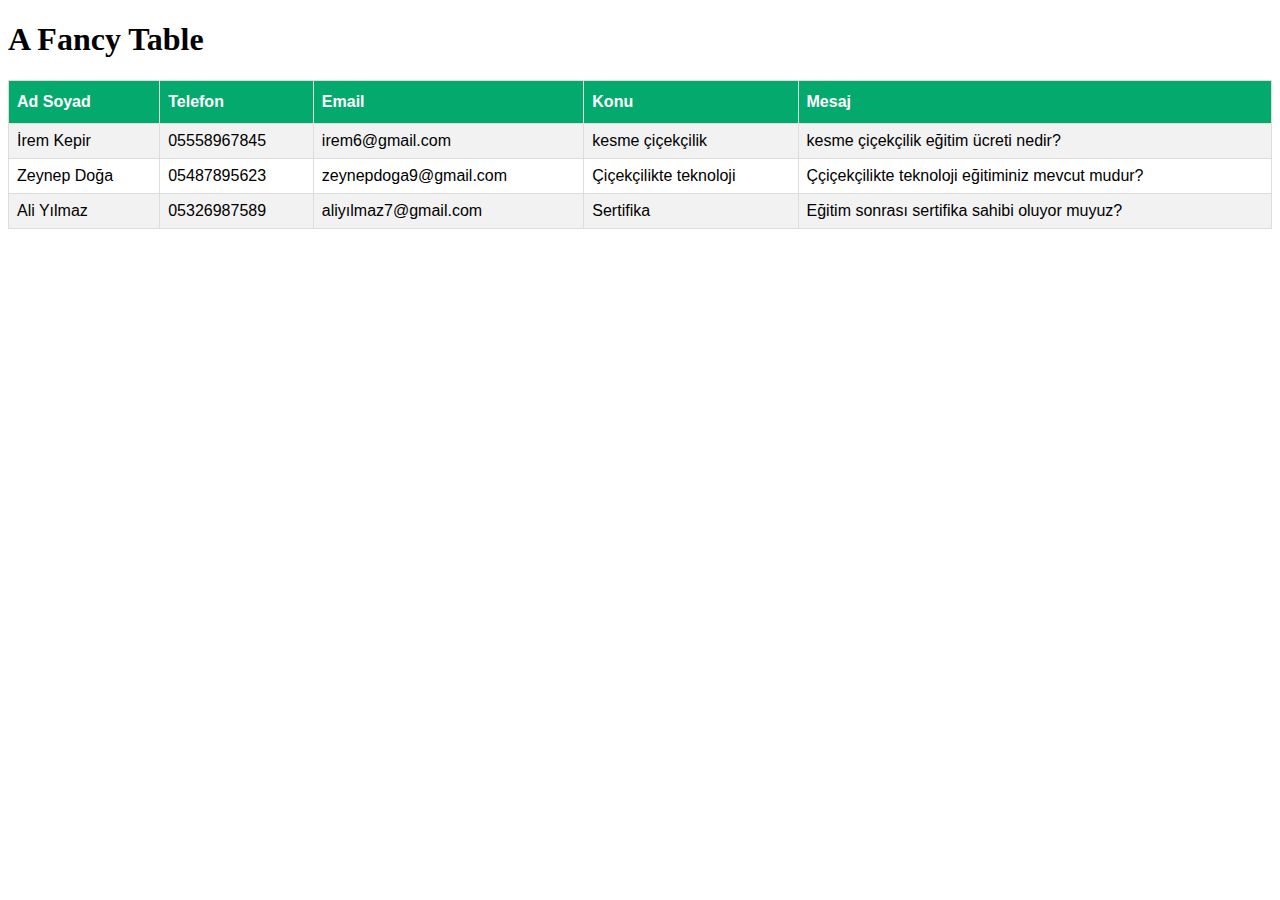
<file: panel.html>
<!DOCTYPE html>
<html>
<head>
<style>
#customers {
  font-family: Arial, Helvetica, sans-serif;
  border-collapse: collapse;
  width: 100%;
}

#customers td, #customers th {
  border: 1px solid #ddd;
  padding: 8px;
}

#customers tr:nth-child(even){background-color: #f2f2f2;}

#customers tr:hover {background-color: #ddd;}

#customers th {
  padding-top: 12px;
  padding-bottom: 12px;
  text-align: left;
  background-color: #04AA6D;
  color: white;
}
</style>
</head>
<body>

<h1>A Fancy Table</h1>

<table id="customers">
  <tr>
    <th>Ad Soyad</th>
    <th>Telefon</th>
    <th>Email</th>
    <th>Konu</th>
    <th>Mesaj</th>
  </tr>
  <tr>
      <td>İrem Kepir</td>
      <td>05558967845</td>
      <td>irem6@gmail.com</td>
      <td>kesme çiçekçilik</td>
      <td>kesme çiçekçilik eğitim ücreti nedir?</td>
  </tr>
  <tr>
      <td>Zeynep Doğa</td>
      <td>05487895623</td>
      <td>zeynepdoga9@gmail.com</td>
      <td>Çiçekçilikte teknoloji</td>
      <td>Ççiçekçilikte teknoloji eğitiminiz mevcut mudur?</td>
  </tr>
  <tr>
      <td>Ali Yılmaz</td>
      <td>05326987589</td>
      <td>aliyılmaz7@gmail.com</td>
      <td>Sertifika</td>
      <td>Eğitim sonrası sertifika sahibi oluyor muyuz?</td>
  </tr>
  
</table>

</body>
</html>
</file>
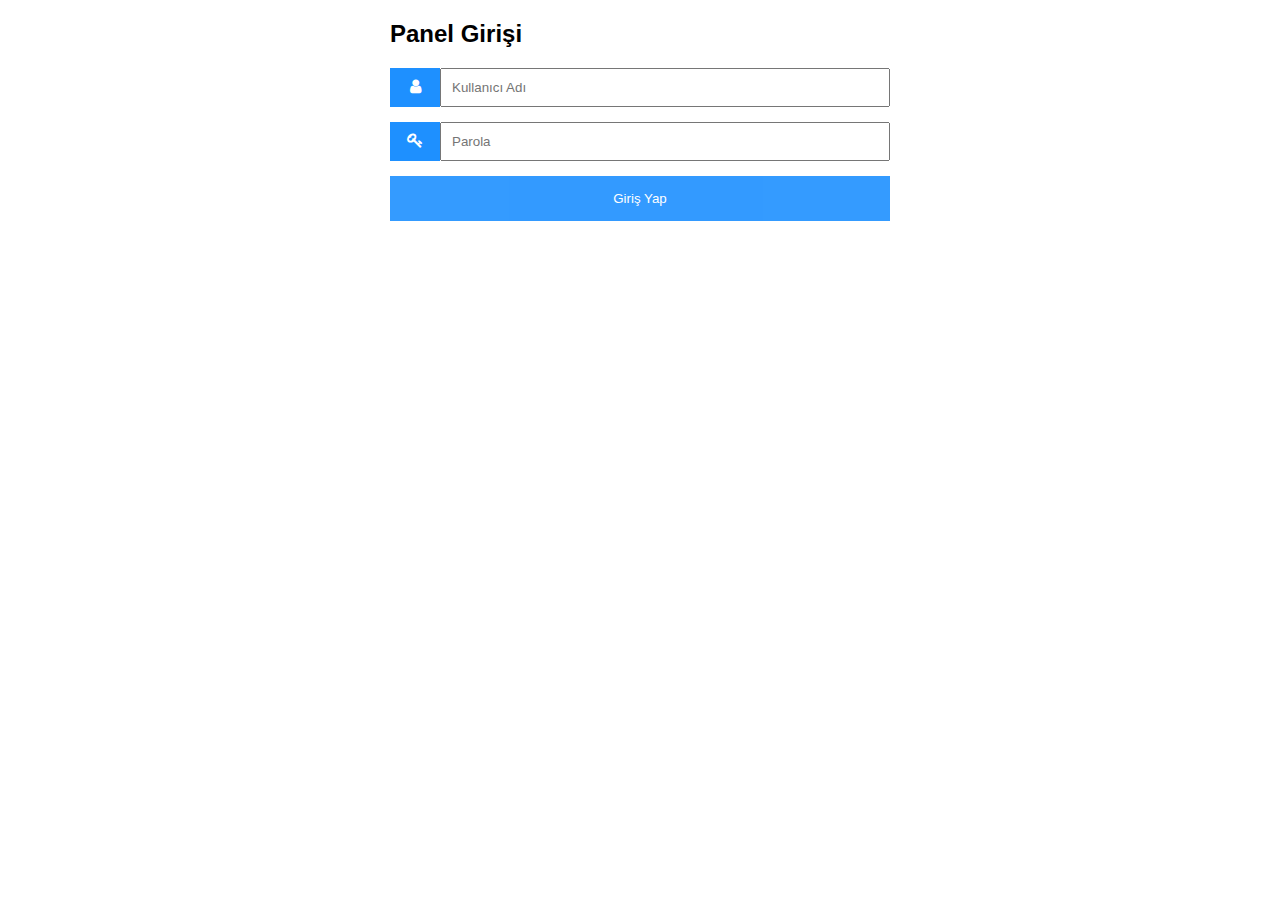
<file: panelgiris.html>
<!DOCTYPE html>
<html>
<head>
<meta name="viewport" content="width=device-width, initial-scale=1">
<!-- Add icon library -->
<link rel="stylesheet" href="https://cdnjs.cloudflare.com/ajax/libs/font-awesome/4.7.0/css/font-awesome.min.css">
<style>
body {font-family: Arial, Helvetica, sans-serif;}
* {box-sizing: border-box;}

.input-container {
  display: -ms-flexbox; /* IE10 */
  display: flex;
  width: 100%;
  margin-bottom: 15px;
}

.icon {
  padding: 10px;
  background: dodgerblue;
  color: white;
  min-width: 50px;
  text-align: center;
}

.input-field {
  width: 100%;
  padding: 10px;
  outline: none;
}

.input-field:focus {
  border: 2px solid dodgerblue;
}

/* Set a style for the submit button */
.btn {
  background-color: dodgerblue;
  color: white;
  padding: 15px 20px;
  border: none;
  cursor: pointer;
  width: 100%;
  opacity: 0.9;
}

.btn:hover {
  opacity: 1;
}
</style>
</head>
<body>

<form action="panelgiris.html" method="post" style="max-width:500px;margin:auto">
  <h2>Panel Girişi</h2>
  <div class="input-container">
    <i class="fa fa-user icon"></i>
    <input class="input-field" type="text" placeholder="Kullanıcı Adı" name="usrnm">
  </div>


  
  <div class="input-container">
    <i class="fa fa-key icon"></i>
    <input class="input-field" type="password" placeholder="Parola" name="psw">
  </div>

  <button type="submit" class="btn">Giriş Yap</button>
</form>

</body>
</html>
</file>
